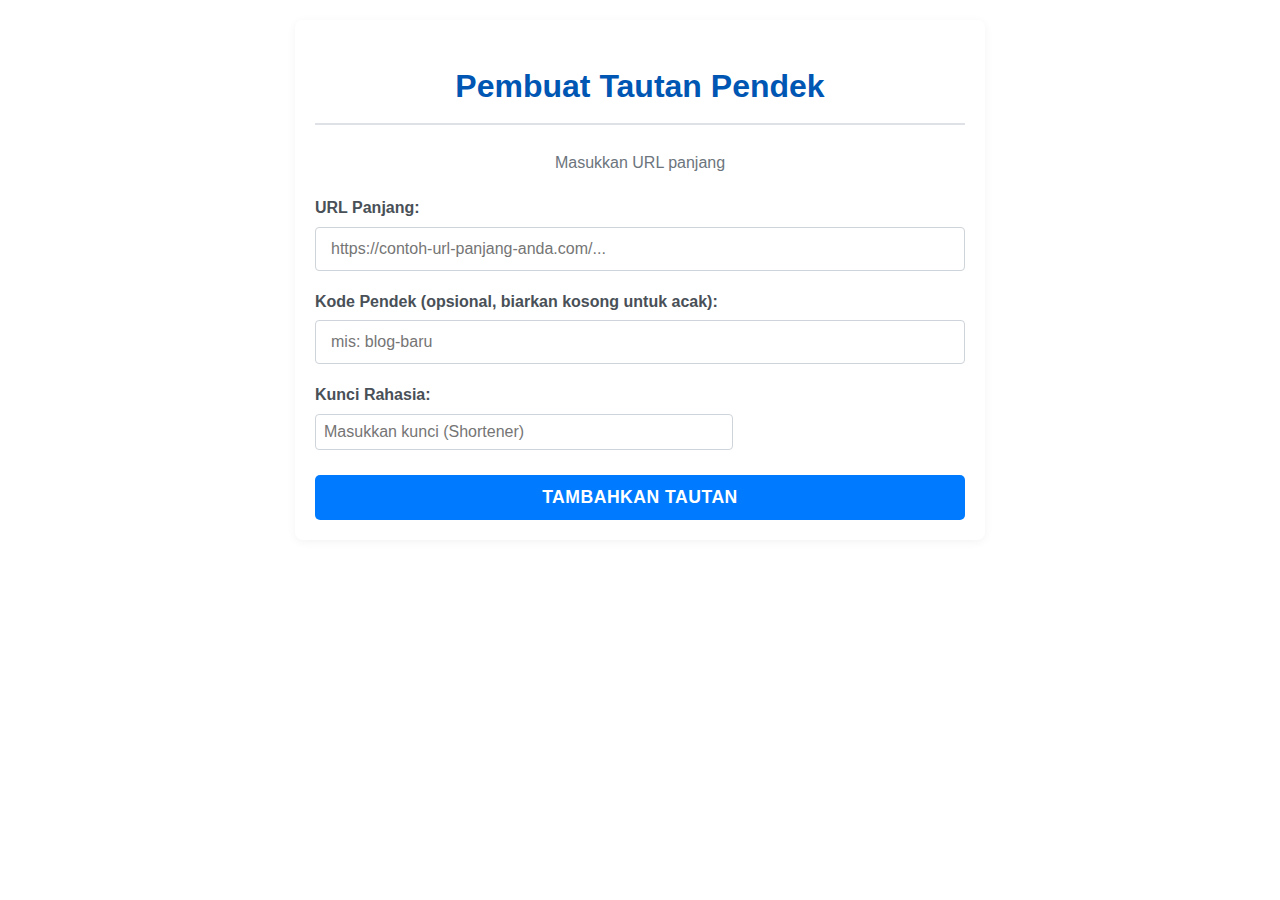
<file: index.html>
<!DOCTYPE html>
<html lang="id">

<head>
    <meta charset="UTF-8">
    <meta name="viewport" content="width=device-width, initial-scale=1.0">
    <title>ShortenerLink</title>
    <link rel="stylesheet" href="https://supergames19.github.io/Shortener/css/style.css">
</head>

<body>
    <h1>Pembuat Tautan Pendek</h1>
    <p>Masukkan URL panjang</p>

    <label for="longUrl">URL Panjang:</label>
    <input type="url" id="longUrl" placeholder="https://contoh-url-panjang-anda.com/..." required>

    <label for="shortCode">Kode Pendek (opsional, biarkan kosong untuk acak):</label>
    <input type="text" id="shortCode" placeholder="mis: blog-baru">

    <label for="secretKey">Kunci Rahasia:</label>
    <input type="password" id="secretKey" required placeholder="Masukkan kunci (Shortener)">

    <button onclick="addLink()">Tambahkan Tautan</button>

    <div id="result" style="display: none;">
        <h2>Hasil Sementara:</h2>
        <p><strong>Tautan Pendek yang Akan Dibuat:</strong> <span id="shortUrlPreview"></span></p>
        <div id="server-response"></div>
    </div>

    <script src="https://supergames19.github.io/Shortener/js/script.js"></script>
</body>

</html>
</file>
